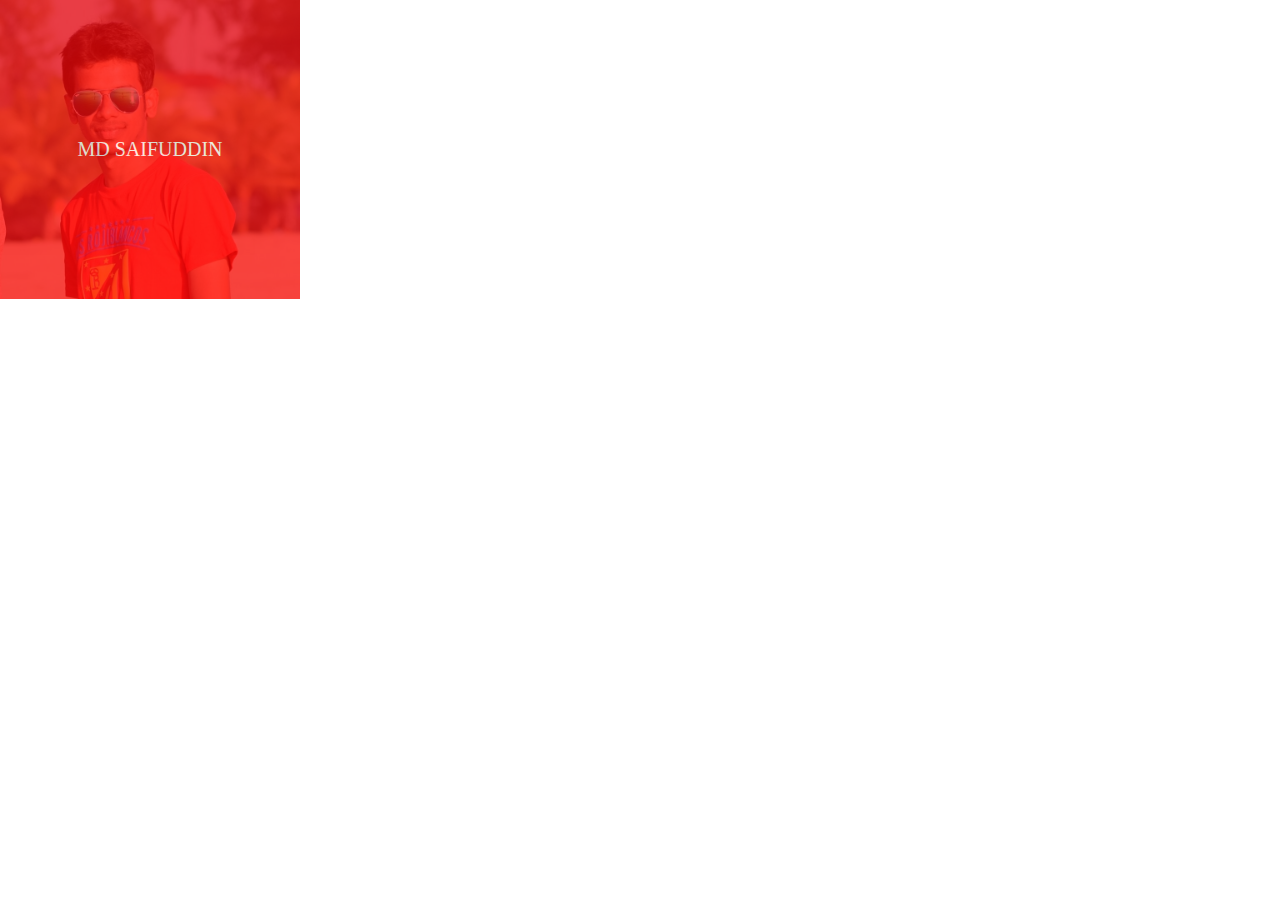
<file: index.html>
<!DOCTYPE html>
<html lang="en">
<head>
	<meta charset="UTF-8">
	<meta name="viewport" content="width=device-width, initial-scale=1.0">
	<title>Document</title>
	<link rel="stylesheet" type="text/css" href="style.css">
</head>
<body>
	<div class="box">
		<img src="saif.jpg">
		<div class="mystyle">
			<div class="text">MD SAIFUDDIN</div>
		</div>
	</div>
	
</body>
</html>
</file>
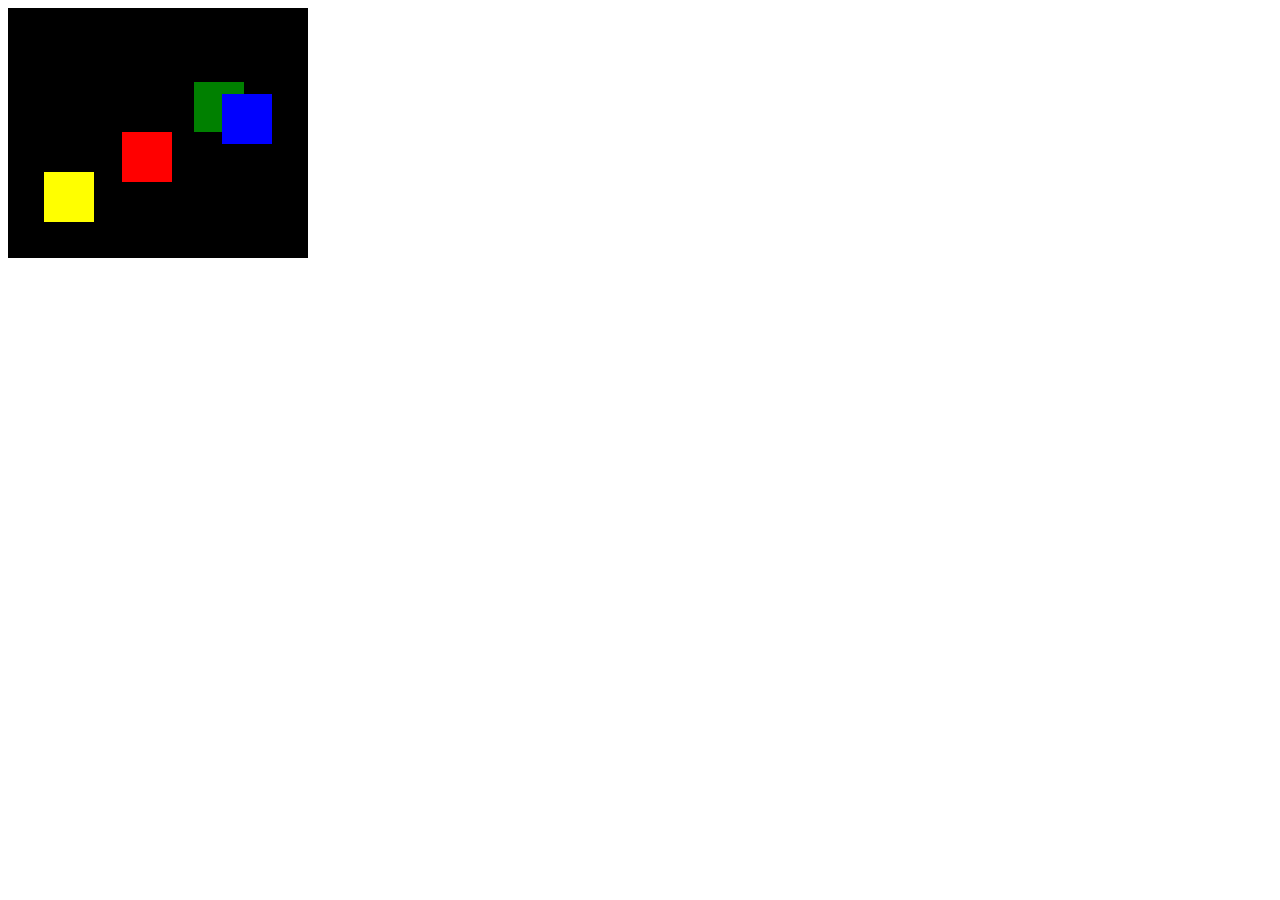
<file: animations.html>
<!DOCTYPE html>
<html>
<head>
	<meta charset="utf-8">
	<title>Animations </title>
</head>
<body>
	<canvas id="myCanvas" style="background: black; " width="300px"; height="250px">
		
	</canvas>


	<script type="text/javascript">
		var canvas = document.getElementById('myCanvas');
		var ctx = canvas.getContext("2d");
		var bolls =[
		{x:50, y:60, dx:2 ,dy:2, color:"red"},
		{x:250, y:10, dx:2 ,dy:2, color:"green"},
		{x:100, y:100, dx:-2 ,dy:2, color:"yellow"},
		{x:150, y:150, dx:2 ,dy:-2, color:"blue"},
		];

		function anim() {
			ctx.clearRect(0,0, 300, 250);

			for (var i = 0; i < bolls.length; i++) {
				var	boll= bolls[i];
			if (boll.y ==200 || boll.y ==0) {
				boll.dy = - boll.dy;
			}
			if (boll.x ==250 || boll.x ==0) {
				boll.dx = - boll.dx;
			}
			
			boll.x = boll.x + boll.dx;
			boll.y = boll.y + boll.dy;
			ctx.fillStyle = boll.color;
			ctx.fillRect(boll.x, boll.y, 50, 50);
		}
		}
		anim();
		setInterval(anim,22);
	</script>

</body>
</html>
</file>
<file: style.css>
*{
	margin: 0;
	padding: 0;
}

.box{
	width: 300px;
	position: relative;
}
.box img{
	width: 100%;
	display: block;
}
 .mystyle{
	height: 100%;
	width: 100%;
	position: absolute;
	background: red;
	top: 0;
	left: 0;
	opacity: .7;
	transition: .4s ease;
	transform: scale(0);
}
.text{
	color: #fff;
	font-size: 20px;
	top: 50%;
	left: 50%;
	position: absolute;
	transform: translate(-50%,-50%);
}
.box:hover .mystyle{
	transform: scale(1);
}
</file>
